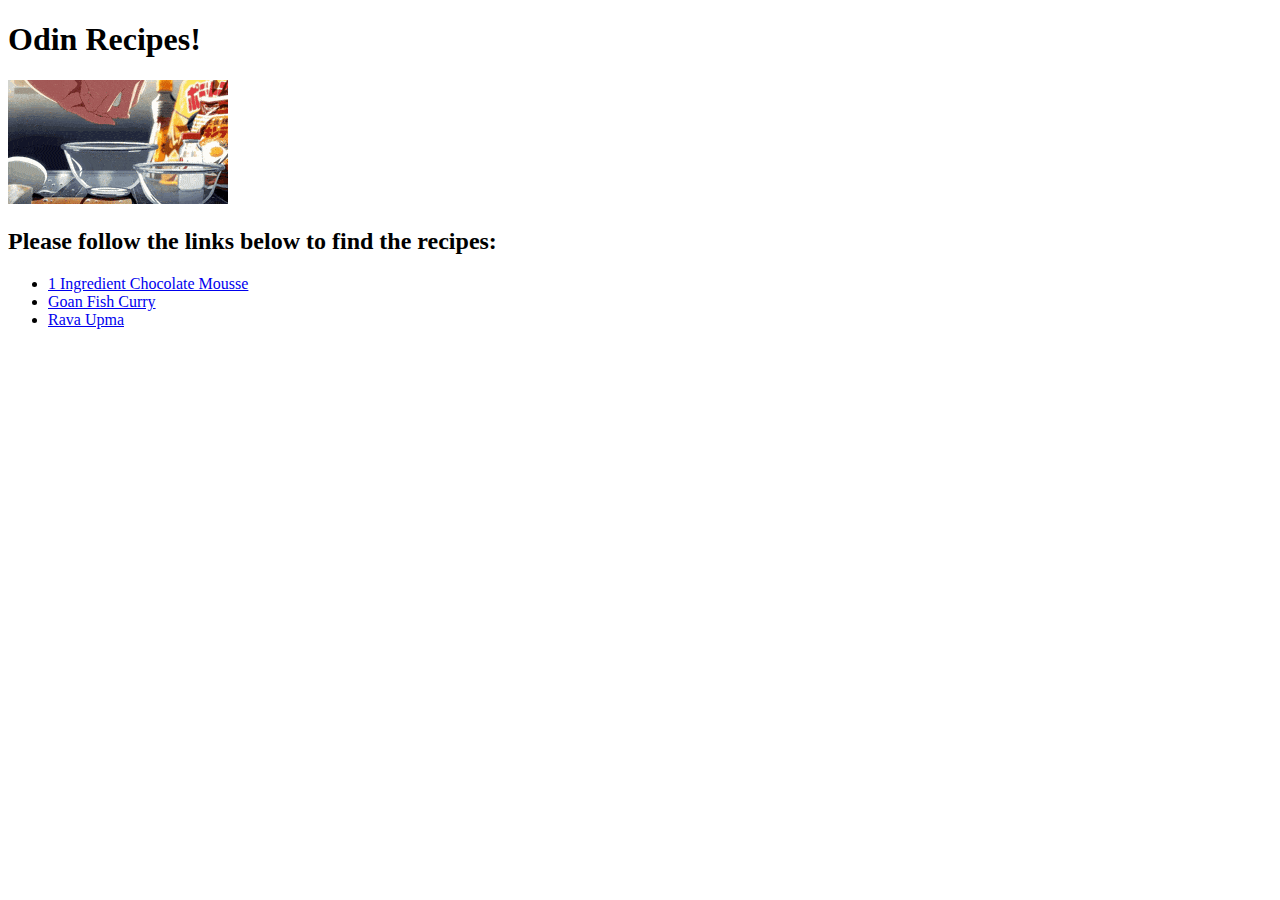
<file: index.html>
<!DOCTYPE html>
<html lang="en">
<head>
    <meta charset="UTF-8">
    <meta name="viewport" content="width=device-width, initial-scale=1.0">
    <title>Recipes</title>
</head>
<body>
    <h1>Odin Recipes!</h1>
    <img src="media/anime-making-food.gif" alt="delicious anime food">
    <h2>Please follow the links below to find the recipes: </h2>
    <ul>
        <li><a href="recipes_actual/chocolate_mousse.html">1 Ingredient Chocolate Mousse</a></li>
        <li><a href="recipes_actual/goan_fish_curry.html">Goan Fish Curry</a></li>
        <li><a href="recipes_actual/rava_upma.html">Rava Upma</a></li>
    </ul>
</body>
</html>
</file>
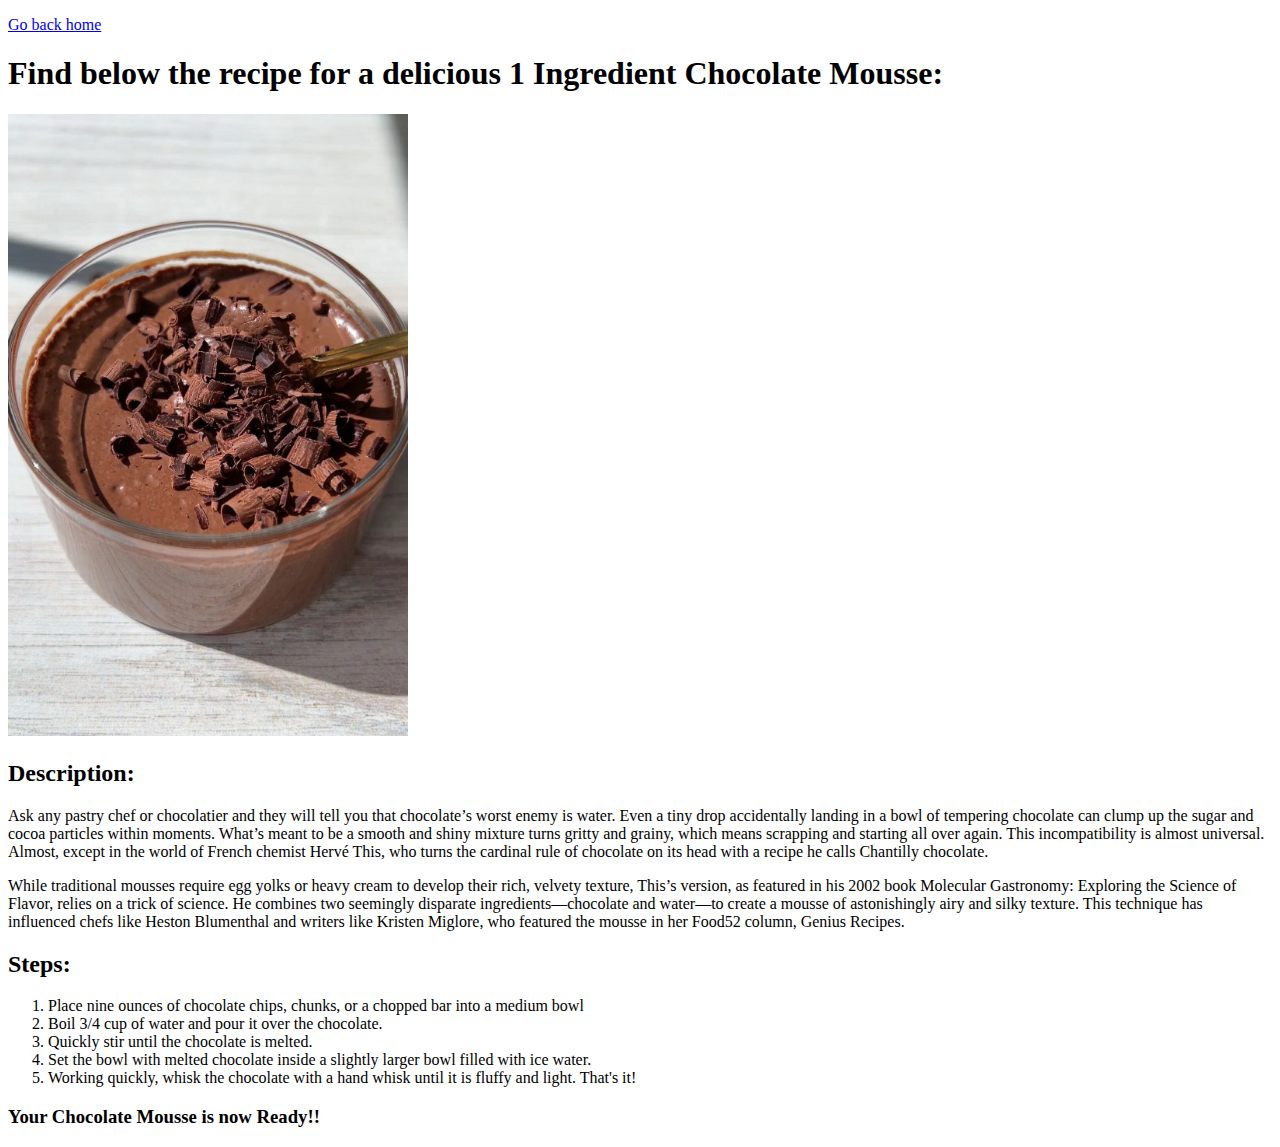
<file: recipes_actual/chocolate_mousse.html>
<!DOCTYPE html>
<html lang="en">
  <head>
    <meta charset="UTF-8" />
    <meta name="viewport" content="width=device-width, initial-scale=1.0" />
    <title>Chocolate Mousse</title>
  </head>
  <body>
    <p><a href="../index.html">Go back home</a></p>
    <h1>
      Find below the recipe for a delicious 1 Ingredient Chocolate Mousse:
    </h1>
    <img
      src="../media/chocolate_mousse.webp"
      alt="chocolate mousse"
      width="400"
    />
    <h2>Description:</h2>
    <p>
      Ask any pastry chef or chocolatier and they will tell you that chocolate’s
      worst enemy is water. Even a tiny drop accidentally landing in a bowl of
      tempering chocolate can clump up the sugar and cocoa particles within
      moments. What’s meant to be a smooth and shiny mixture turns gritty and
      grainy, which means scrapping and starting all over again. This
      incompatibility is almost universal. Almost, except in the world of French
      chemist Hervé This, who turns the cardinal rule of chocolate on its head
      with a recipe he calls Chantilly chocolate.
    </p>
    <p>
      While traditional mousses require egg yolks or heavy cream to develop
      their rich, velvety texture, This’s version, as featured in his 2002 book
      Molecular Gastronomy: Exploring the Science of Flavor, relies on a trick
      of science. He combines two seemingly disparate ingredients—chocolate and
      water—to create a mousse of astonishingly airy and silky texture. This
      technique has influenced chefs like Heston Blumenthal and writers like
      Kristen Miglore, who featured the mousse in her Food52 column, Genius
      Recipes.
    </p>

    <h2>Steps:</h2>
    <ol>
      <li>
        Place nine ounces of chocolate chips, chunks, or a chopped bar into a
        medium bowl
      </li>
      <li>Boil 3/4 cup of water and pour it over the chocolate.</li>
      <li>Quickly stir until the chocolate is melted.</li>
      <li>Set the bowl with melted chocolate inside a slightly larger bowl filled with ice water.</li>
      <li>Working quickly, whisk the chocolate with a hand whisk until it is fluffy and light. That's it!</li>
    </ol>
    <h3>Your Chocolate Mousse is now Ready!!</h3>
  </body>
</html>
</file>
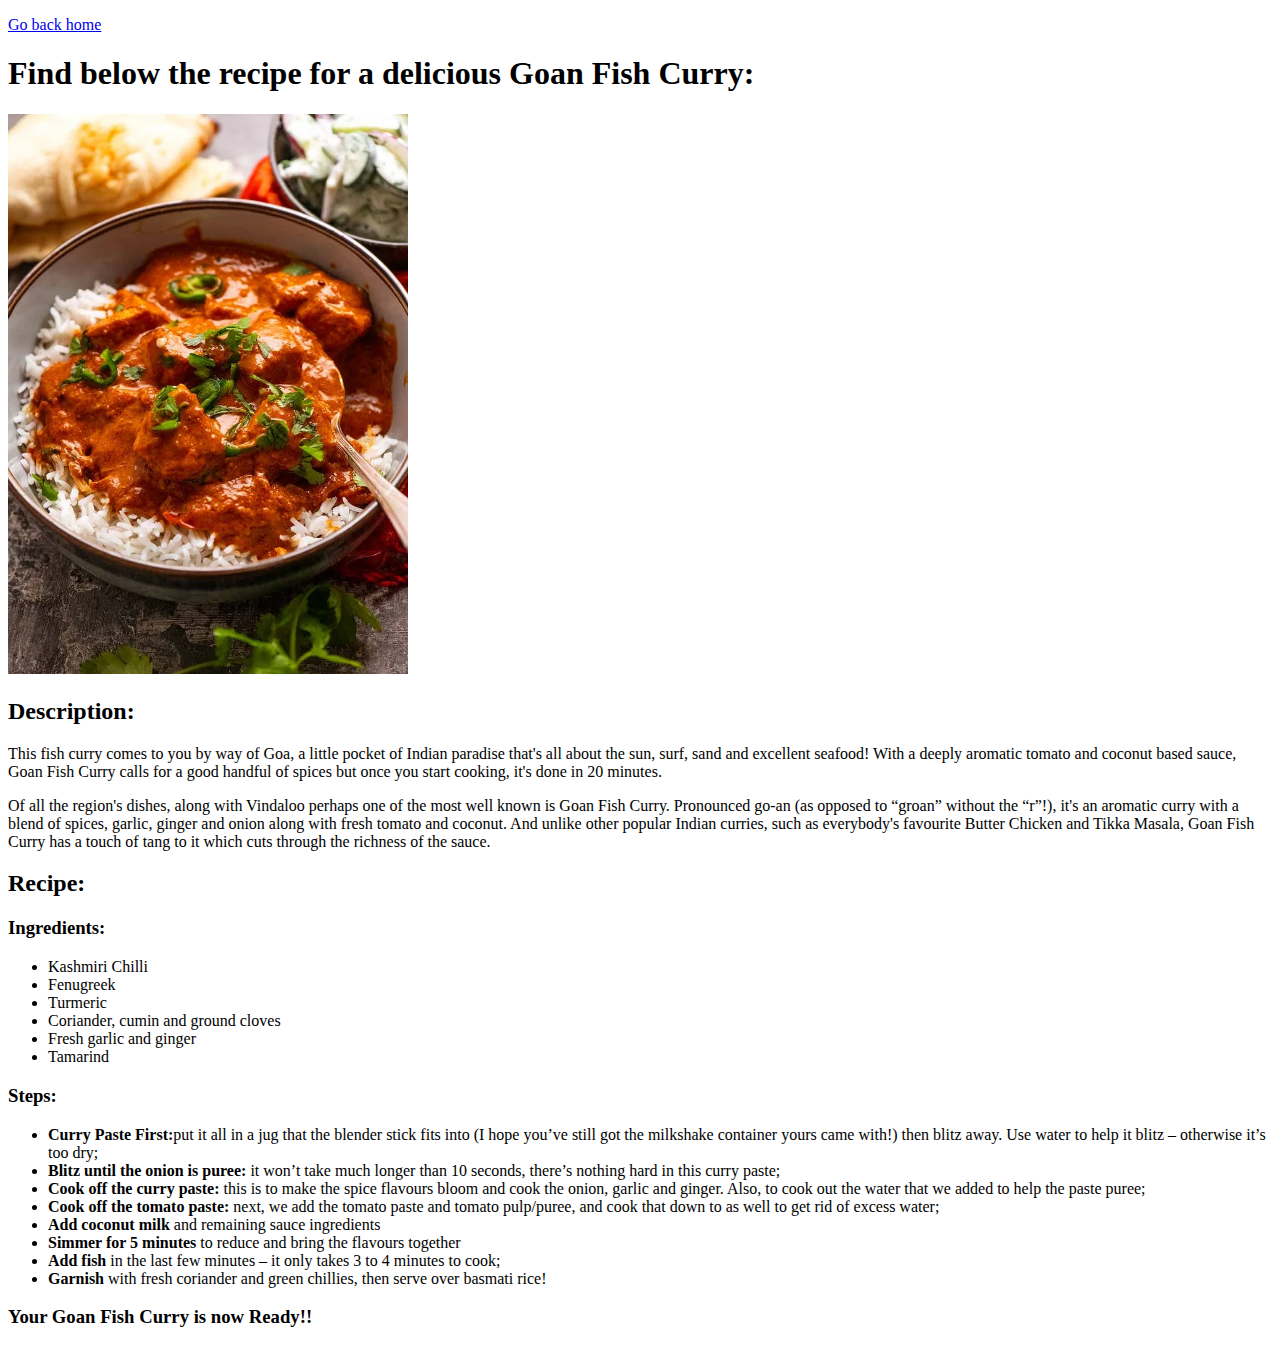
<file: recipes_actual/goan_fish_curry.html>
<!DOCTYPE html>
<html lang="en">
  <head>
    <meta charset="UTF-8" />
    <meta name="viewport" content="width=device-width, initial-scale=1.0" />
    <title>Goan Fish Curry</title>
  </head>
  <body>
    <p><a href="../index.html">Go back home</a></p>
    <h1>Find below the recipe for a delicious Goan Fish Curry:</h1>
    <img src="../media/fish_curry.webp" alt="Goan fish curry" width="400">
    <h2>Description:</h2>
    <p>
      This fish curry comes to you by way of Goa, a little pocket of Indian
      paradise that's all about the sun, surf, sand and excellent seafood! With
      a deeply aromatic tomato and coconut based sauce, Goan Fish Curry calls
      for a good handful of spices but once you start cooking, it's done in 20
      minutes.
    </p>
    <p>
      Of all the region's dishes, along with Vindaloo perhaps one of the most
      well known is Goan Fish Curry. Pronounced go-an (as opposed to “groan”
      without the “r”!), it's an aromatic curry with a blend of spices, garlic,
      ginger and onion along with fresh tomato and coconut. And unlike other
      popular Indian curries, such as everybody's favourite Butter Chicken and
      Tikka Masala, Goan Fish Curry has a touch of tang to it which cuts through
      the richness of the sauce.
    </p>

    <h2>Recipe:</h2>
    <h3>Ingredients:</h3>
    <ul>
      <li>Kashmiri Chilli</li>
      <li>Fenugreek</li>
      <li>Turmeric</li>
      <li>Coriander, cumin and ground cloves</li>
      <li>Fresh garlic and ginger</li>
      <li>Tamarind</li>
    </ul>

    <h3>Steps:</h3>
    <ul>
      <li>
        <strong>Curry Paste First:</strong>put it all in a jug that the blender
        stick fits into (I hope you’ve still got the milkshake container yours
        came with!) then blitz away. Use water to help it blitz – otherwise it’s
        too dry;
      </li>
      <li>
        <strong>Blitz until the onion is puree:</strong> it won’t take much
        longer than 10 seconds, there’s nothing hard in this curry paste;
      </li>
      <li>
        <strong>Cook off the curry paste:</strong> this is to make the spice
        flavours bloom and cook the onion, garlic and ginger. Also, to cook out
        the water that we added to help the paste puree;
      </li>
      <li>
        <strong>Cook off the tomato paste: </strong>next, we add the tomato
        paste and tomato pulp/puree, and cook that down to as well to get rid of
        excess water;
      </li>
      <li><strong>Add coconut milk</strong> and remaining sauce ingredients</li>
      <li>
        <strong>Simmer for 5 minutes </strong>to reduce and bring the flavours
        together
      </li>
      <li>
        <strong>Add fish </strong>in the last few minutes – it only takes 3 to 4
        minutes to cook;
      </li>
      <li>
        <strong>Garnish </strong>with fresh coriander and green chillies, then
        serve over basmati rice!
      </li>
    </ul>
    <h3>Your Goan Fish Curry is now Ready!!</h3>
  </body>
</html>
</file>
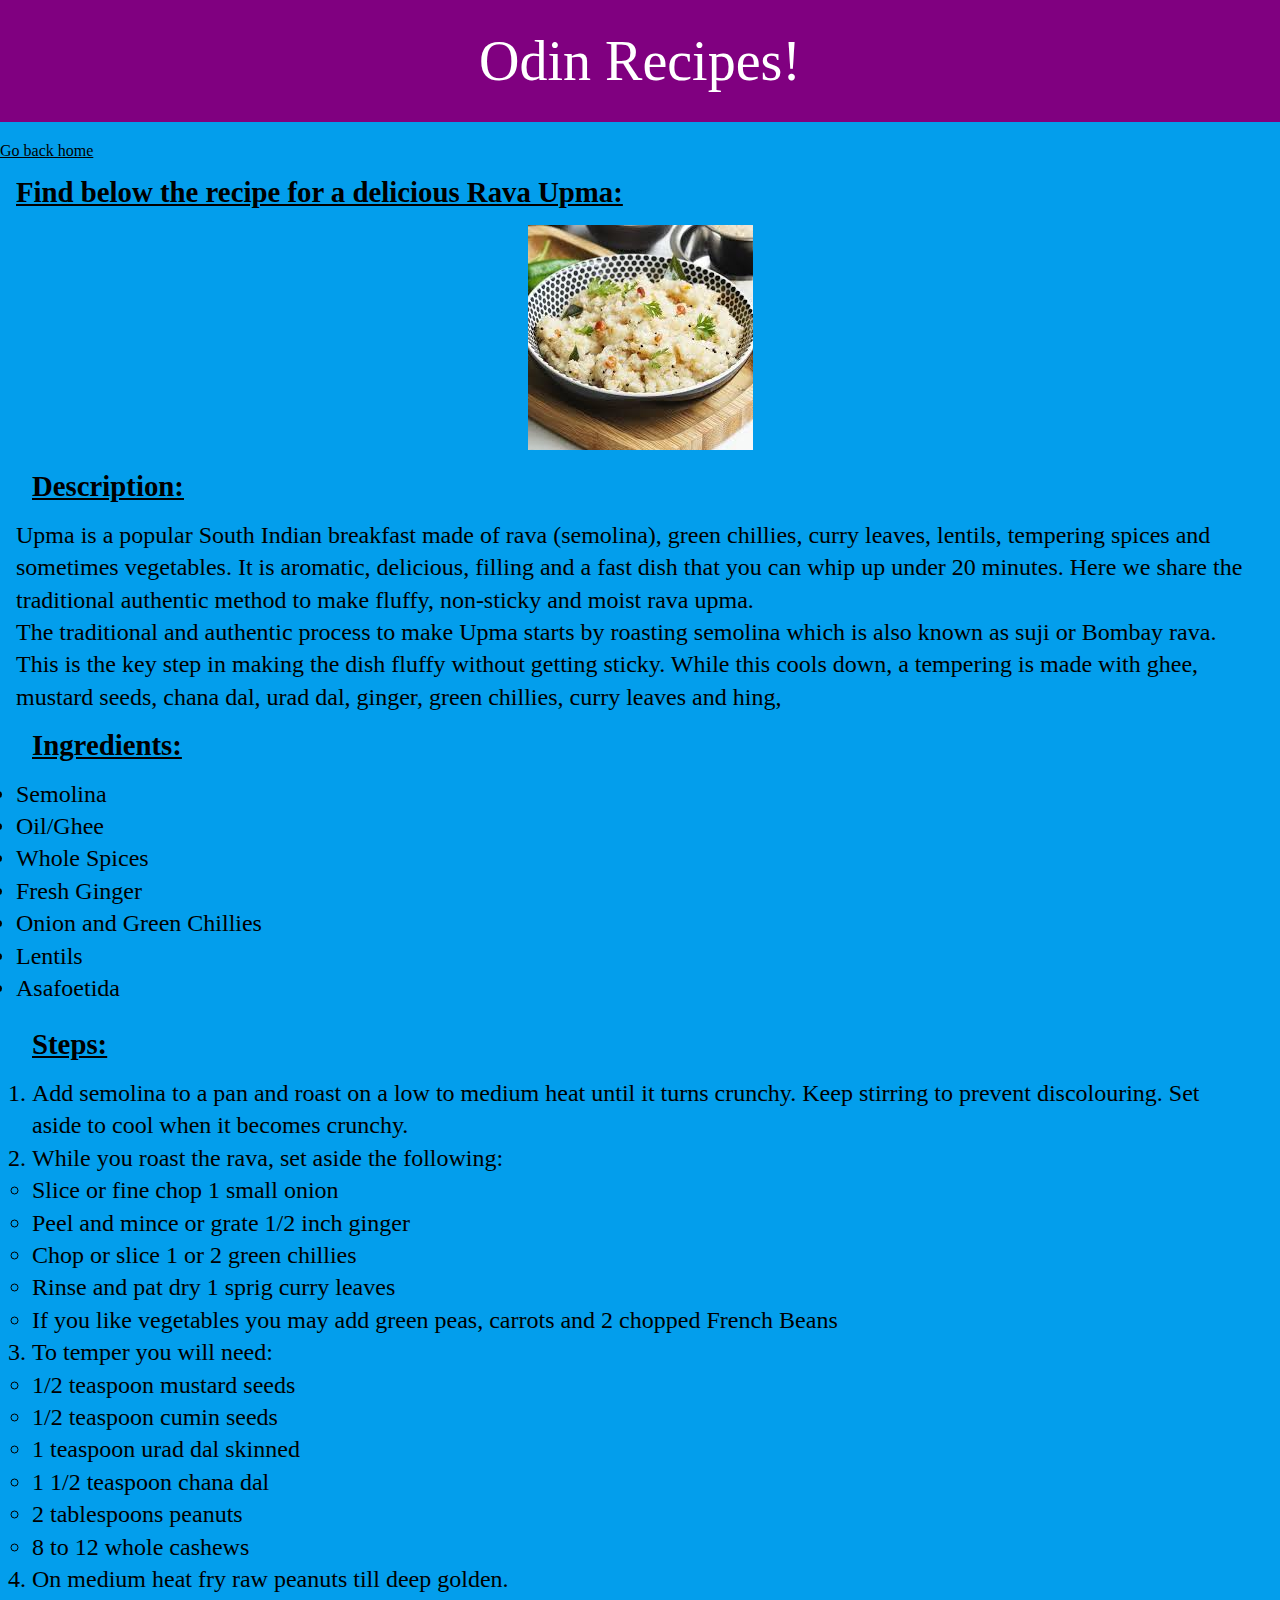
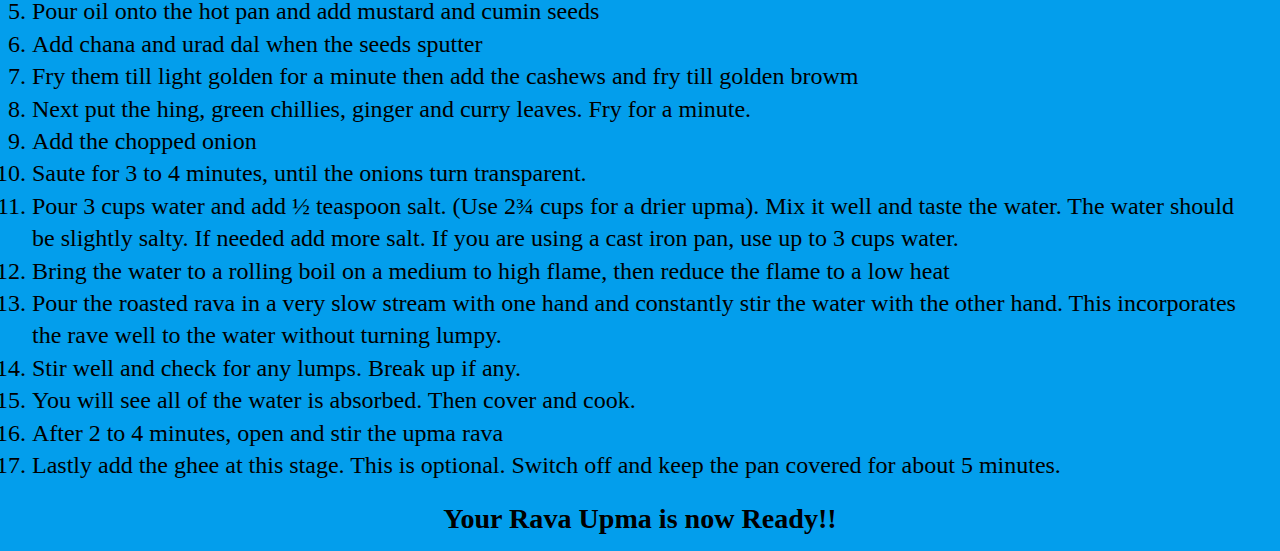
<file: recipes_actual/rava_upma.html>
<!DOCTYPE html>
<html lang="en">
  <head>
    <meta charset="UTF-8" />
    <meta name="viewport" content="width=device-width, initial-scale=1.0" />
    <link rel="stylesheet" href="../css/style.css" />
    <title>Rava Upma</title>
  </head>
  <body>
    <header>Odin Recipes!</header>
    <p><a href="../index.html">Go back home</a></p>

    <main class="hero-content">
      <h1>Find below the recipe for a delicious Rava Upma:</h1>

      <div class="image">
        <img src="../media/upma.jpeg" alt="upma" />
      </div>

      <section class="main-text">
        <h2>Description:</h2>
        <p>
          Upma is a popular South Indian breakfast made of rava (semolina),
          green chillies, curry leaves, lentils, tempering spices and sometimes
          vegetables. It is aromatic, delicious, filling and a fast dish that
          you can whip up under 20 minutes. Here we share the traditional
          authentic method to make fluffy, non-sticky and moist rava upma.
        </p>
        <p>
          The traditional and authentic process to make Upma starts by roasting
          semolina which is also known as suji or Bombay rava. This is the key
          step in making the dish fluffy without getting sticky. While this
          cools down, a tempering is made with ghee, mustard seeds, chana dal,
          urad dal, ginger, green chillies, curry leaves and hing,
        </p>

        
        <h2>Ingredients:</h2>
        <ul>
          <li>Semolina</li>
          <li>Oil/Ghee</li>
          <li>Whole Spices</li>
          <li>Fresh Ginger</li>
          <li>Onion and Green Chillies</li>
          <li>Lentils</li>
          <li>Asafoetida</li>
        </ul>

        <div class="steps">
          <h2>Steps:</h2>
          <ol>
            <li>
              Add semolina to a pan and roast on a low to medium heat until it
              turns crunchy. Keep stirring to prevent discolouring. Set aside to
              cool when it becomes crunchy.
            </li>
            <li>
              While you roast the rava, set aside the following:
              <ul>
                <li>Slice or fine chop 1 small onion</li>
                <li>Peel and mince or grate 1/2 inch ginger</li>
                <li>Chop or slice 1 or 2 green chillies</li>
                <li>Rinse and pat dry 1 sprig curry leaves</li>
                <li>
                  If you like vegetables you may add green peas, carrots and 2
                  chopped French Beans
                </li>
              </ul>
            </li>
            <li>
              To temper you will need:
              <ul>
                <li>1/2 teaspoon mustard seeds</li>
                <li>1/2 teaspoon cumin seeds</li>
                <li>1 teaspoon urad dal skinned</li>
                <li>1 1/2 teaspoon chana dal</li>
                <li>2 tablespoons peanuts</li>
                <li>8 to 12 whole cashews</li>
              </ul>
            </li>
            <li>On medium heat fry raw peanuts till deep golden.</li>
            <li>Pour oil onto the hot pan and add mustard and cumin seeds</li>
            <li>Add chana and urad dal when the seeds sputter</li>
            <li>
              Fry them till light golden for a minute then add the cashews and
              fry till golden browm
            </li>
            <li>
              Next put the hing, green chillies, ginger and curry leaves. Fry
              for a minute.
            </li>
            <li>Add the chopped onion</li>
            <li>
              Saute for 3 to 4 minutes, until the onions turn transparent.
            </li>
            <li>
              Pour 3 cups water and add ½ teaspoon salt. (Use 2¾ cups for a
              drier upma). Mix it well and taste the water. The water should be
              slightly salty. If needed add more salt. If you are using a cast
              iron pan, use up to 3 cups water.
            </li>
            <li>
              Bring the water to a rolling boil on a medium to high flame, then
              reduce the flame to a low heat
            </li>
            <li>
              Pour the roasted rava in a very slow stream with one hand and
              constantly stir the water with the other hand. This incorporates
              the rave well to the water without turning lumpy.
            </li>
            <li>Stir well and check for any lumps. Break up if any.</li>
            <li>
              You will see all of the water is absorbed. Then cover and cook.
            </li>
            <li>After 2 to 4 minutes, open and stir the upma rava</li>
            <li>
              Lastly add the ghee at this stage. This is optional. Switch off
              and keep the pan covered for about 5 minutes.
            </li>
          </ol>
        </div>
        <h3>Your Rava Upma is now Ready!!</h3>
      </section>
    </main>
  </body>
</html>
</file>
<file: css/style.css>
*{
    margin: 0px;
    padding: 0px;
    box-sizing: border-box;
}
body
{
    background-color: rgb(3, 158, 236);
}
header{
    text-align: center;
    color: white;
    background-color: purple;
    font-size: 3.5rem;
    padding: 1.8rem;
    margin-bottom: 1.3rem;
}

.image{
    text-align: center;
    margin: 1rem;
}

.recipes{
    font-size: 1.8rem;
    margin: 1rem;
}

.recipes h2{
    text-decoration: underline;
}

.recipes a
{
    text-decoration: underline;
    color: white;
}

.recipes ul{
    list-style: none;
    line-height: 1.35em;
}

.hero-content h1 , h2 
{
    text-decoration: underline;
    margin: 1rem;
    font-size: 1.8rem;
}

.main-text
{
    margin: 1rem;
    line-height: 1.35em;
    font-size: 1.5rem;
}

.main-text .steps{
    margin-top: 1.5rem;
    margin-bottom: 1.35rem;
}

.main-text ol
{
    margin: 1rem;
}

.main-text h3{
    text-align: center;
}

a{
    text-decoration: underline;
    font-size: 1rem;
    color: black;
}
</file>
